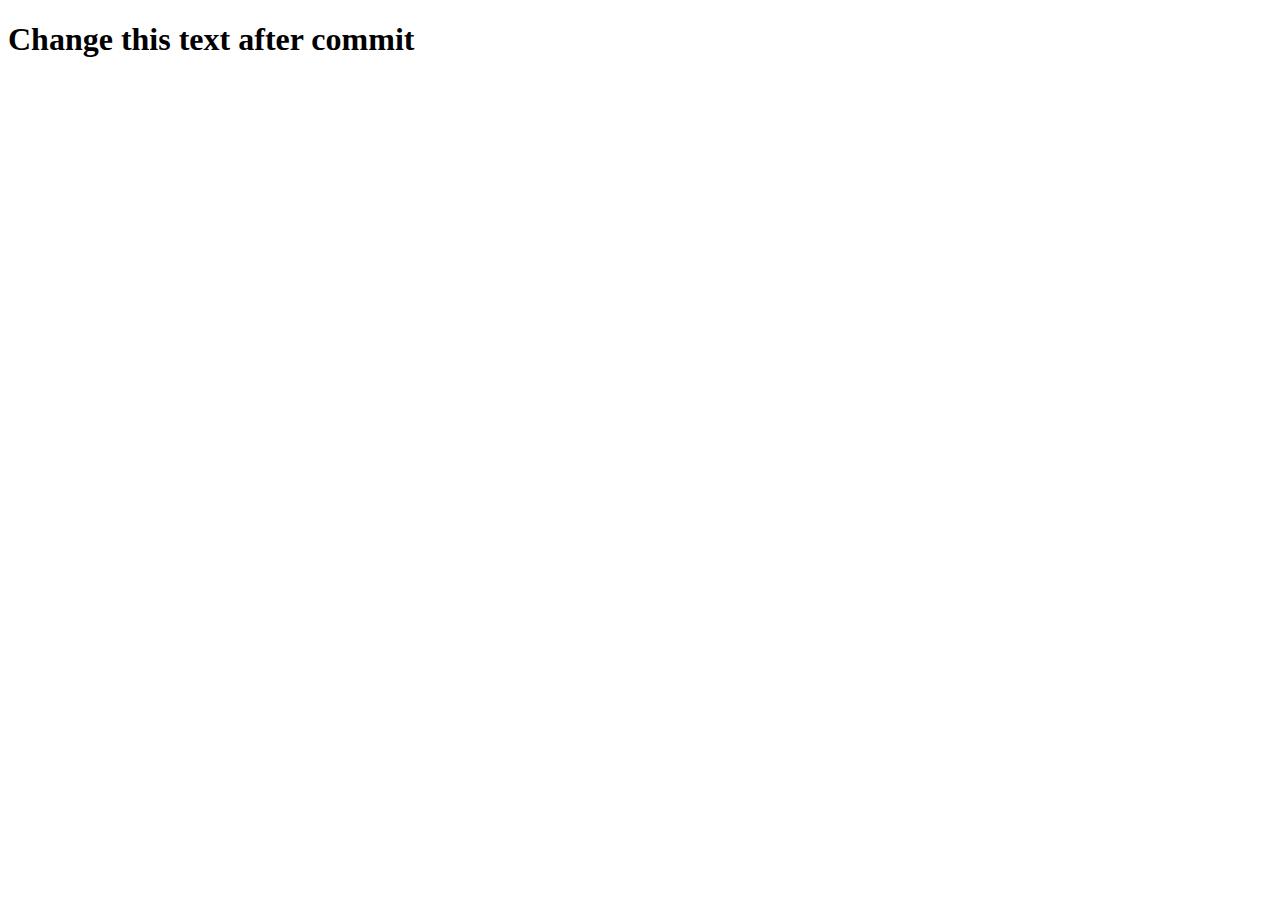
<file: index.html>
<!DOCTYPE html>
<!DOCTYPE html>
<html lang="en" dir="ltr">
  <head>
    <meta charset="utf-8">
    <title>Pushing to Github</title>
  </head>
  <body>
    <h1>Change this text after commit</h1>
  </body>
</html>
</file>
